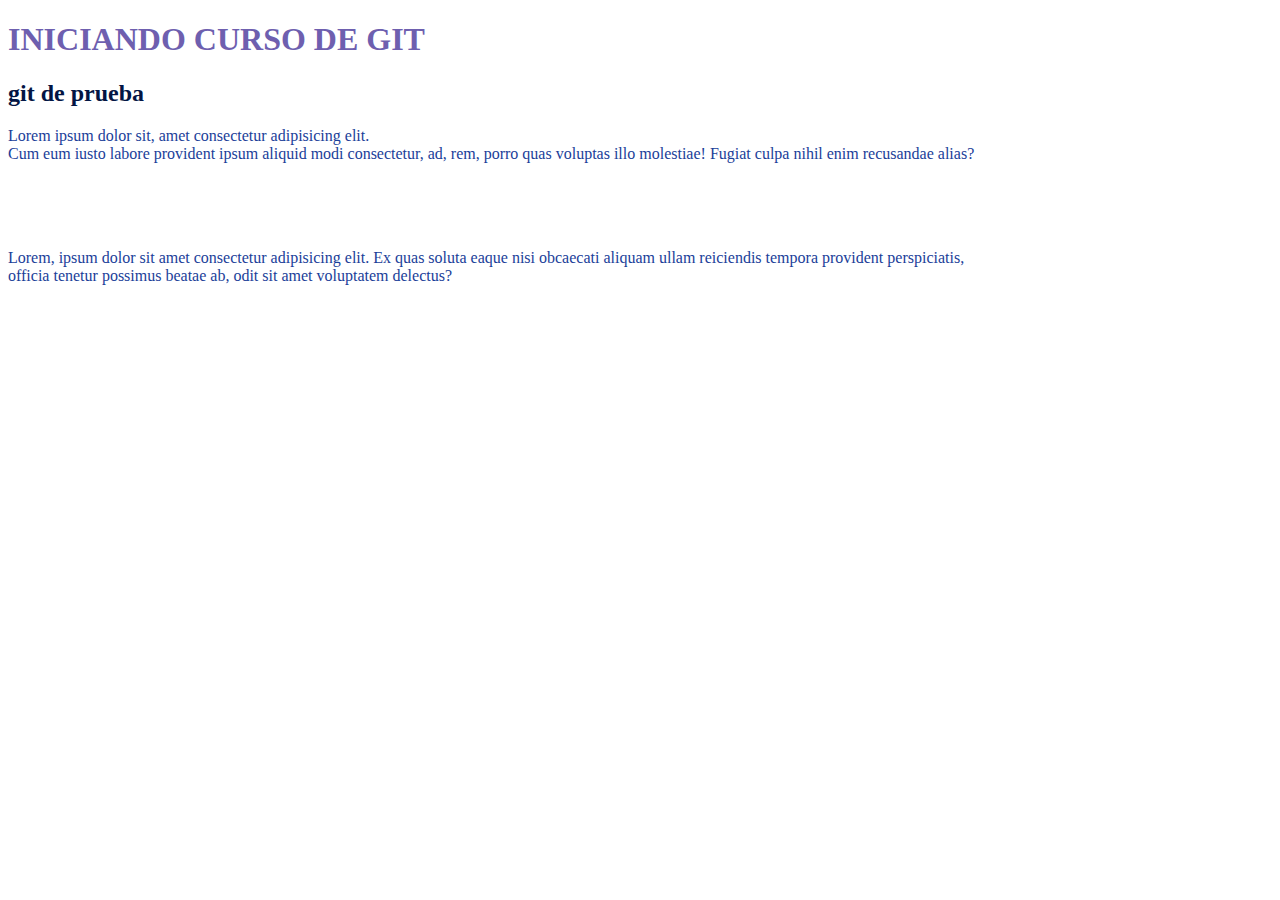
<file: index.html>
<!DOCTYPE html>
<html lang="en">
<head>
    <meta charset="UTF-8">
    <meta http-equiv="X-UA-Compatible" content="IE=edge">
    <meta name="viewport" content="width=device-width, initial-scale=1.0">
    <title>GIT</title>

    <link rel="stylesheet" href="estilos.css">


    


</head>
<body>
   <h1>INICIANDO CURSO DE GIT</h1>
    <h2>
        git de prueba
    </h2>

  <p> Lorem ipsum dolor sit, amet consectetur adipisicing elit. <br>
      Cum eum iusto labore provident ipsum aliquid modi consectetur, ad, rem, porro quas voluptas illo molestiae! Fugiat culpa nihil enim recusandae alias?</p>
<br><br><br>
<p>
    Lorem, ipsum dolor sit amet consectetur adipisicing elit. Ex quas soluta eaque nisi obcaecati aliquam ullam reiciendis tempora provident perspiciatis, <br>
     officia tenetur possimus beatae ab, odit sit amet voluptatem delectus?
</p>


    </body>
</html>
</file>
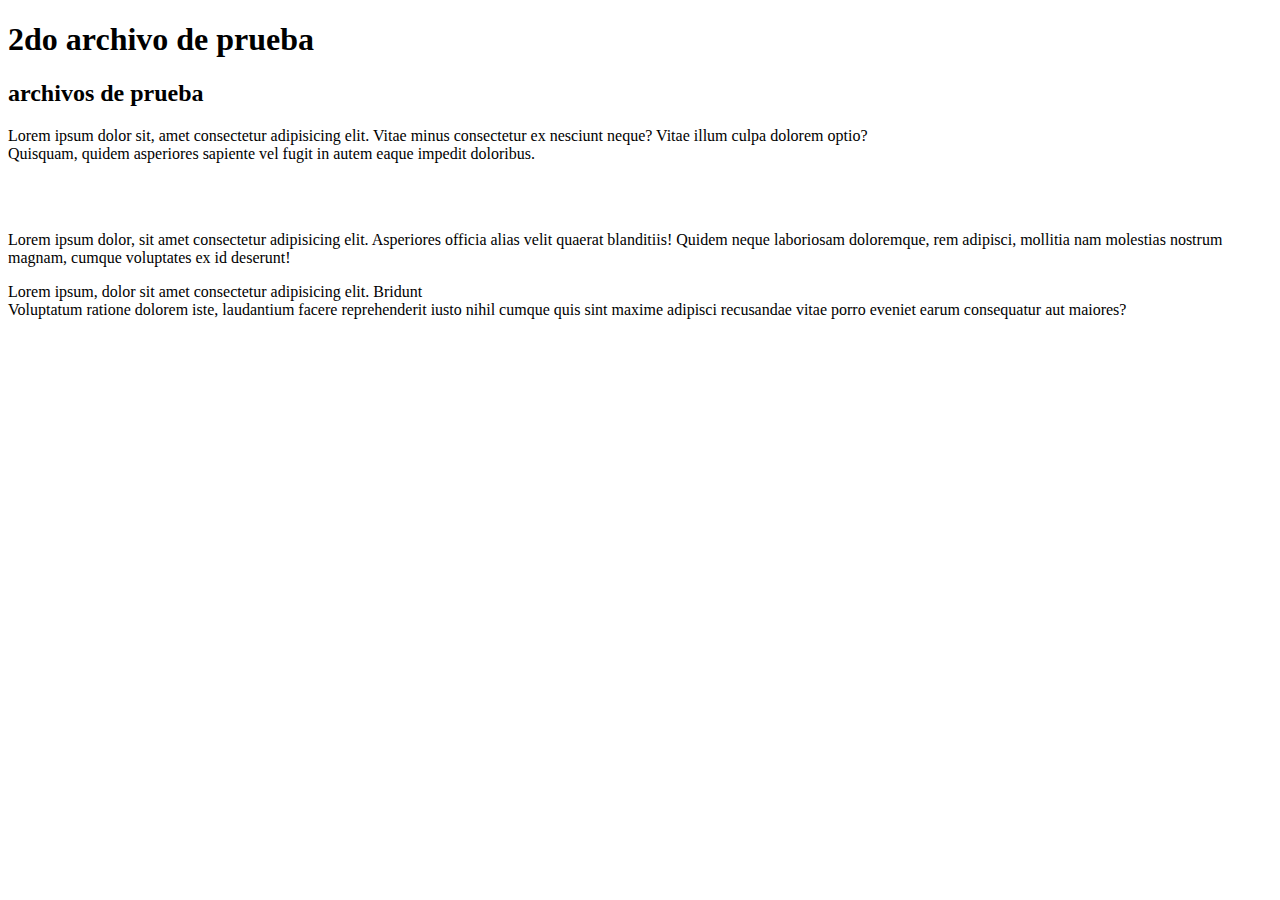
<file: nuevo.html>
<!DOCTYPE html>
<html lang="en">
<head>
    <meta charset="UTF-8">
    <meta http-equiv="X-UA-Compatible" content="IE=edge">
    <meta name="viewport" content="width=device-width, initial-scale=1.0">
    <title>git 2</title>
</head>
<style>

</style>
<body>
    

    <h1>

        2do archivo de prueba
    </h1>


    <h2>archivos de prueba</h2>

    <p>
        Lorem ipsum dolor sit, amet consectetur adipisicing elit. Vitae minus consectetur ex nesciunt neque? Vitae illum culpa dolorem optio? <br>
         Quisquam, quidem asperiores sapiente vel fugit in autem eaque impedit doloribus.
    </p>

<br><br>
<p>
    Lorem ipsum dolor, sit amet consectetur adipisicing elit. Asperiores officia alias velit quaerat blanditiis! Quidem neque laboriosam doloremque,
     rem adipisci, mollitia nam molestias nostrum magnam, cumque voluptates ex id deserunt!
</p>

<p>
Lorem ipsum, dolor sit amet consectetur adipisicing elit. Bridunt <br>
 Voluptatum ratione dolorem iste, laudantium facere reprehenderit iusto nihil cumque quis sint maxime adipisci recusandae vitae porro eveniet earum consequatur aut maiores?
</p>

</body>
</html>
</file>
<file: estilos.css>
h1{
    color: rgb(110, 95, 175)


}
h2{
    color: rgb(3, 21, 68);
}

p{
    color: rgb(26, 62, 153);
}
</file>
